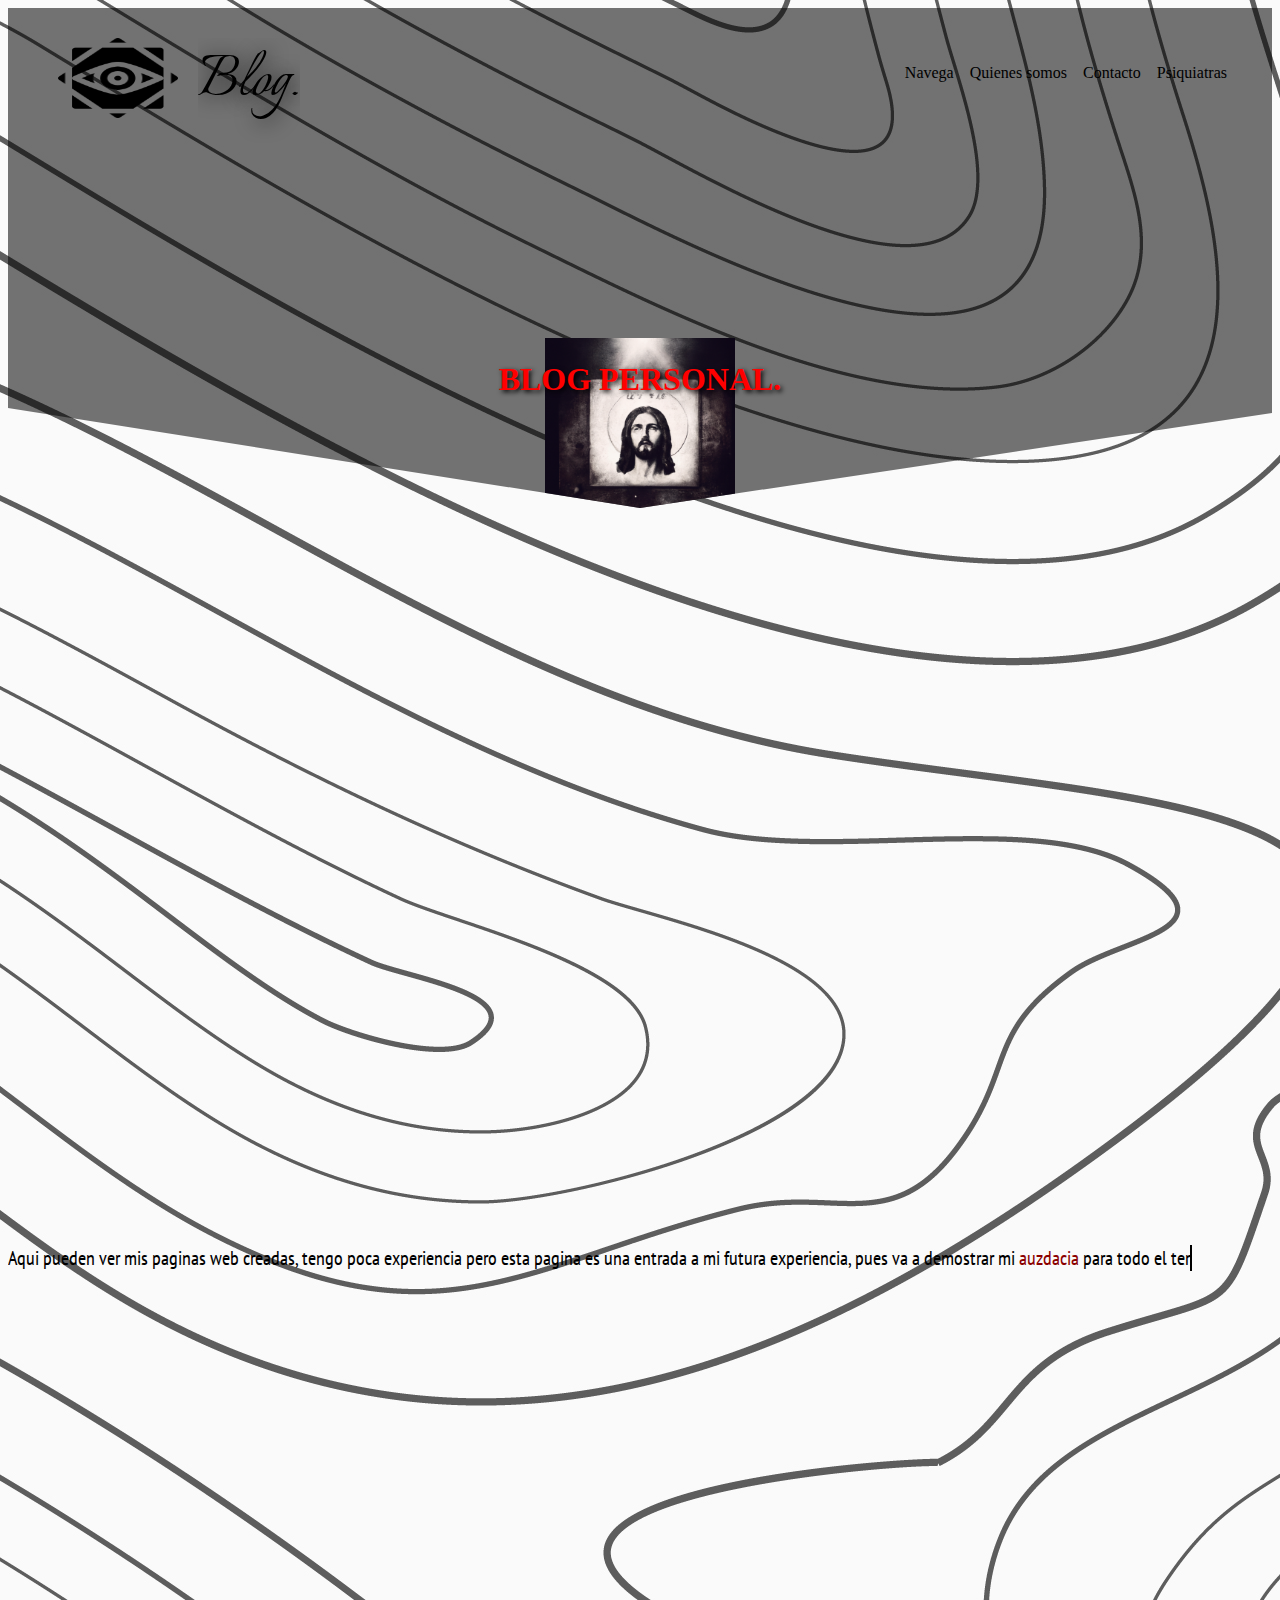
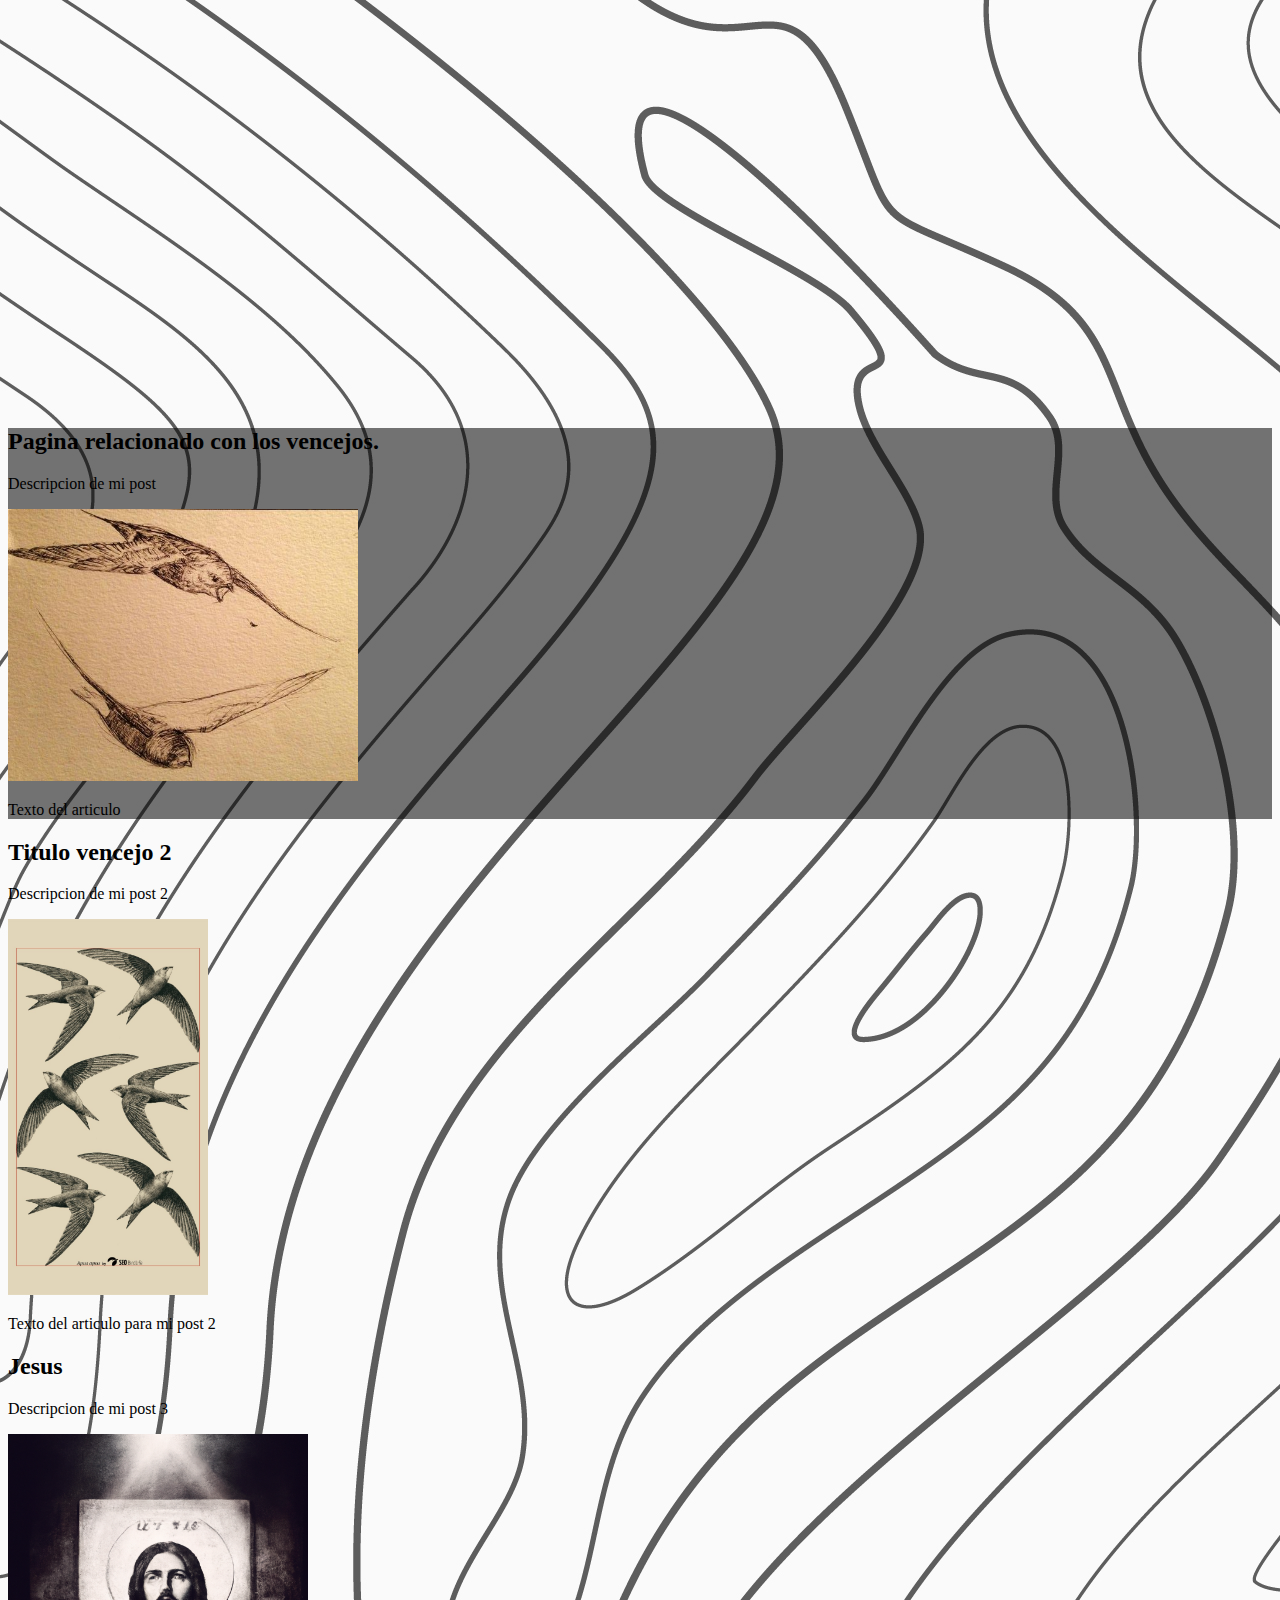
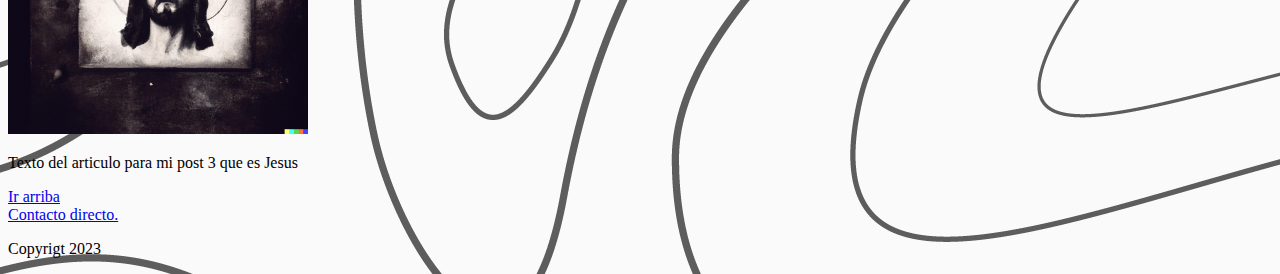
<file: index.html>
<!DOCTYPE html>
<html>
<head>
    <title>Document</title>
    <link type="text/css" rel="stylesheet" href="CSS/style.css">
    <link rel="preconnect" href="https://fonts.googleapis.com">
    <link rel="preconnect" href="https://fonts.gstatic.com" crossorigin>
    <link href="https://fonts.googleapis.com/css2?family=Italianno&display=swap" rel="stylesheet">
    <link rel="preconnect" href="https://fonts.googleapis.com">
    <link rel="preconnect" href="https://fonts.gstatic.com" crossorigin>
    <link href="https://fonts.googleapis.com/css2?family=PT+Sans+Narrow:wght@700&display=swap" rel="stylesheet">
</head>
<body>
    <header class="fondo">
        <img class="encabezados" src="images/kisspng-nybelen-anne-logo-brand-esoteric-5b47dfa6f38182.1794065915314369669974.png" width="200">
        <p class="alado">Blog.</p>
        <ul class="encabezado">
            <li class="items">Navega</li>
            <li class="items">Quienes somos</li>
            <li class="items">Contacto</li>
            <li class="items">Psiquiatras</li>
        </ul>
        <h1 class="headings" >Blog personal.</h1>
        <img class="imagenesito" src="images/DALL·E 2023-01-18 18.34.50 - jesus dead space.png" alt="">
    </header>
    <div class="mat2">
        <p class="mat">Aqui pueden ver mis paginas web creadas, tengo poca experiencia pero esta pagina es una entrada a mi futura experiencia, pues va a demostrar mi <span class="audacia" style="color: darkred;">auzdacia</span>  para todo el tema del desarrollo WEB y sea <span class="back" style="color: darkred;">fron-end y back-end</span>.</p>      
    </div>
    <section>
        <article class="hello">
            <h2>Pagina relacionado con los vencejos.</h2>
            <p>Descripcion de mi post</p>
            <img src="./images/vencejo.jpg" width="350">
            <p>Texto del articulo</p>
            
        </article>
        
          
        <article>
            <h2>Titulo vencejo 2</h2>
            <p>Descripcion de mi post 2</p>
            <img src="/images/WhatsApp Image 2022-10-11 at 6.24.57 PM.jpeg" width="200">
            <p>Texto del articulo para mi post 2</p>
        </article>
                </article>
        <article>
            <h2>Jesus </h2>
            <p>Descripcion de mi post 3</p>
            <img src="/images/DALL·E 2023-01-18 18.34.50 - jesus dead space.png" width="300">
            <p>Texto del articulo para mi post 3 que es Jesus </p>
        </article>
    </section>
    <footer>
        <a href="#titulo">Ir arriba </a>
        <br>
        <a href="mailto:jaime@hormail.com" target="_blank">Contacto directo.</a>
        <p>Copyrigt 2023</p>
    </footer>
    
</body>
</html>
</file>
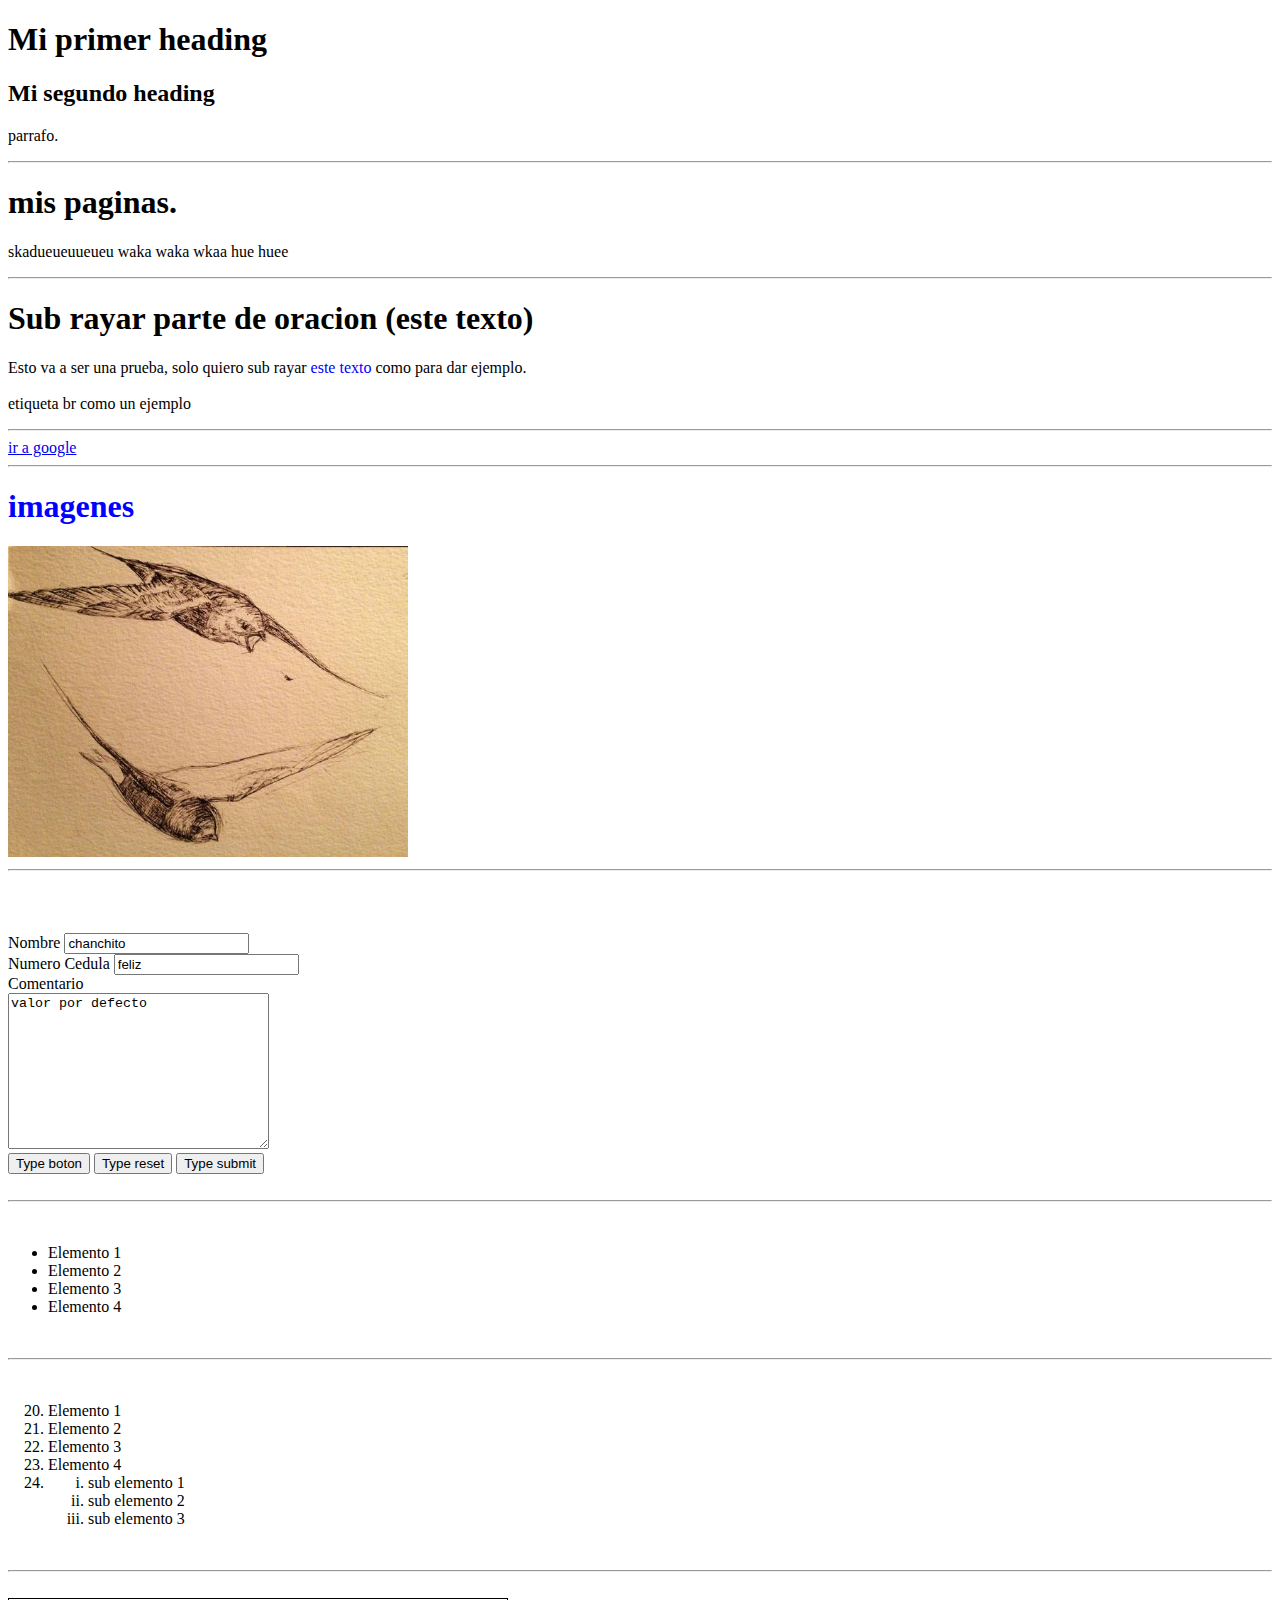
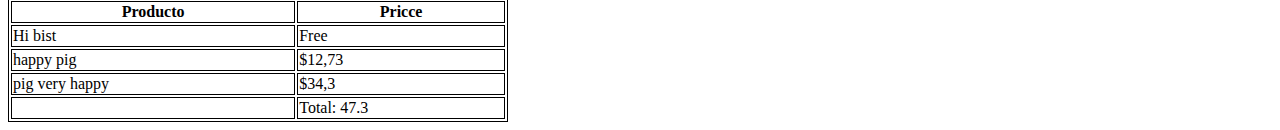
<file: indexw.html>
<!DOCTYPE html>
<html>
<head>
    <title>Portafolio</title><!--titulo-->
    <!--estoy diciendo que en la etiqueta table, th y td tenga bordes de 1 px solid para que se pueda dar una pripiedad de negro o black-->
    <style>
        table, th, td {
            border: 1px solid black;
        }
    </style>
</head>
<body>
    <h1 class="hola">Mi primer heading</h1><!--tipos de titulos del 1 al 6-->
    <h2 class="s">Mi segundo heading</h2>
    <p>parrafo.</p><!--parrafos-->

    <hr><!--dividir horizontal rule-->

    <!-- esto es un comentario-->
    <h1 class="">mis paginas.</h1>
    <p class="">skadueueuueueu waka waka wkaa hue huee</p>

    <hr>

    <h1 class="">Sub rayar parte de oracion (este texto)</h1>
    <p class="">Esto va a ser una prueba, solo quiero sub rayar <span style="color: blue;">este texto</span><!--estoy diciendo que "este texto" este coloriado de azul con style por medio de span-->
    como para dar ejemplo.
    <br><!--break line o salto de linea-->
     <br>etiqueta br como un ejemplo</p>

    <hr>

    <a target="_blank" href="https://www.google.com/">ir a google</a><!-- anchor o ancla y se utiliza mas que todo para 
    para crear enlaces y dirigirse-->

    <hr>

    <h1 style="color: blue;">imagenes</h1>
    <img src="/images/vencejo.jpg" alt="" width="400">

    <hr>

    <br>
    <br>
    <br>

    <form action="formulario" method="post"><!--para formularios para que otros usuarios ingresen formularios y recopilar bases de datos con otros servicicos-->
        <label for="Nombre">Nombre</label><!--cuadro de texto tipo formulario y esta dedicado con un for de nombre-->
        <input value="chanchito" type="text" id="Nombre" name="basesdatos" placeholder="Tu nombre completo" ><!-- type para cambiar forma pues el imput es para citar y hacer cambios signficativos siempre y cuando se cite por me dio del id ya que uno tiene la parte de caracteres y el otro el cuadro-->
        <br>
        <label for="Numero">Numero Cedula</label>
        <input value="feliz" type="text" id="Numero" name="databaseid" placeholder="Escribe tu cedula"> 
        <br>
        <label for="comentario">Comentario</label>
        <br>
        <textarea name="comentario" id="comentario" placeholder="ingrese comentario" cols="30" rows="10">valor por defecto</textarea>
        <br>
        <!--tipos de botones-->
        <button type="button">Type boton</button><!--es un boton normal ya uno le da sus propiedades ya que es el mas aceptable para modificar con javascript y css-->
        <button type="reset">Type reset</button><!--restablece valores que ya se le han determinado en value y en textarea para form-->
        <button type="submit">Type submit </button><!--manda datos a method ya sea get o post-->
        
    </form>

    <br>
    <hr>
    <br>

    <ul> <!--unordered list o lista sin orden -->
        <li>Elemento 1</li><!-- list item o elemento de lista-->
        <li>Elemento 2</li>
        <li>Elemento 3</li>
        <li>Elemento 4</li>

    </ul>

    <br>
    <hr>
    <br>
    
    <ol> <!--ordered list o lista ordenada ya que en este caso si tiene un orden pre definidio pero solo es del 1 hasta donde se tenga datos-->
        <li value="20">Elemento 1</li><!-- le informo que los elementos de lista empiecen desde 20 con un valor ya dado -->
        <li>Elemento 2</li>
        <li>Elemento 3</li>
        <li>Elemento 4</li>
        <li>
            <ol><!-- sub elemento de ordered list para tener un sub elemento de listas ordenadas y ya en este caso metemos codigo style css para que cuente como numero romano o otro estilo-->
                <li style="list-style-type: lower-roman;" >sub elemento 1</li>
                <li style="list-style-type: lower-roman;">sub elemento 2</li>
                <li style="list-style-type: lower-roman;">sub elemento 3</li>
            </ol>
        </li>
    </ol>

    <br>
    <hr>
    <br>

    <table style="width: 500px;"><!-- creo una tabla ordenada con una cabeza de tabla y tiene una lista de tr o table row (fila de tabla)-->
        <thead><!-- cabeza de tabla-->
            <tr><!--table row o fila de tabla-->
                <th>Producto</th><!-- encabezado de tabla-->
                <th>Pricce</th>
            </tr>
        </thead>    
        <tbody><!--table body o cuerpo de tabla-->
            <tr>
                <td>Hi bist</td><!--table data o datos de tabla celda de datos-->
                <td>Free</td>
            </tr>
            <tr>
                <td>happy pig</td>
                <td>$12,73</td>
                </tr>
            <tr>
                <td>pig very happy</td>
                <td>$34,3</td>
            </tr>
        </tbody>
        <tfoot><!--table footer o pie de tabla-->
            <td></td>
            <td>Total: 47.3</td>
        </tfoot>
    </table>
</body>
</html>
</file>
<file: CSS/style.css>
@import url('https://fonts.googleapis.com/css2?family=Poppins:wght@300;400;600;700&display=swap');
:root{
    --padding-container: 100px 0;
    --color-title:#001A49;
}
  
body{
    background-image: url(/images/tuuu.jpg);
}
  
.alado{
    color: #000000;
    float: left;
    position: relative;
    left: 190px;
    height: 110px;
    top: -140px;
    font-size: 70px;
    font-family: 'Italianno', cursive;
    text-shadow: 2px 2px 20px #000000;
    animation: encabezado1 34s forwards;
    white-space: nowrap;
    overflow: hidden;
}
@keyframes encabezado1 {
  from {
    width: 0;
  }
  to {
    width: 100%;
  }
}


.encabezados{
    height: 80px;
    width: 120px;
    box-shadow: 10px 10px px rgba(0, 0, 0, 0.5);
    position: absolute;
    top: 30px;
    left: 50px;
    
}



.encabezado{
    list-style: none;
    color: #000000;
    position: absolute;
    top: 40px;
    right: 45px;
    margin-left: 10px;
    padding: 0;
    display: grid;
    grid-auto-flow: column;/*para que pongan una al lado de la otra*/
    grid-auto-columns: max-content;/*mira por defecto su maximo contenido*/
    gap: 1em;/*espacio entre cada link*/

}

.fondo{
    position: relative;
    background-color: rgba(0, 0, 0, 0.544);
    background-repeat: repeat;
    padding: var(--padding-container);
    color: white;
    clip-path: polygon(0 0, 100% 0, 100% 81%, 50% 100%, 0 80%);
    opacity: 4;
    background-size: 100%;
    height: 300px;
    animation: aparecer 5s forwards;
    white-space: nowrap;
    overflow: hidden;
}
@keyframes aparecer {
    from {
      width: 0;
    }
    to {
      width: 100%;
    }
  }



.headings{
    position: absolute;
    max-width: 100%;
    text-shadow: 2px 2px 5px #000000;
    color: rgb(255, 0, 0);
    text-transform: uppercase;
    left: 50%;
    top: 70%;
    transform: translate(-50%, -50%);
}





.imagenesito{
    position: absolute;
    top: 85%;
    left: 50%;
    transform: translate(-50%, -50%);
    max-width: 100%;
    height: 190px;
    width: 190px;
    z-index: -1 ; 
}



.mat2{
    display: flex; /* Establece el contenedor como un contenedor flexible */
    justify-content: center; /* Centra el contenido horizontalmente */
    align-items: center; /* Centra el contenido verticalmente */
    margin-right: 80px;
    height: 1500px; /* Establece la altura del contenedor */
    
    

}
.mat{
    position: relative;
    font-size:20px;
    font-family: 'PT Sans Narrow', cursive;
    color: rgb(0, 0, 0);
    animation: lucidez 18s forwards;
    white-space: nowrap;
    overflow: hidden;
    border-right: 2px solid black;
    max-width: 100%;
 }


  @keyframes lucidez {
    0% {opacity: 0;}
    100% {opacity: 2;}
  }

 
 .hello{
    position:relative;
    background-color: rgba(0, 0, 0, 0.544);
    -ms-grid-row-align: center;
    background-repeat: no-repeat;
    background-size: cover;  
    animation: carga 4s ease-in-out 2s forwards;    
 }

 @keyframes carga {
  0% {opacity: 0;}
  100% {opacity: 2;}
</file>
